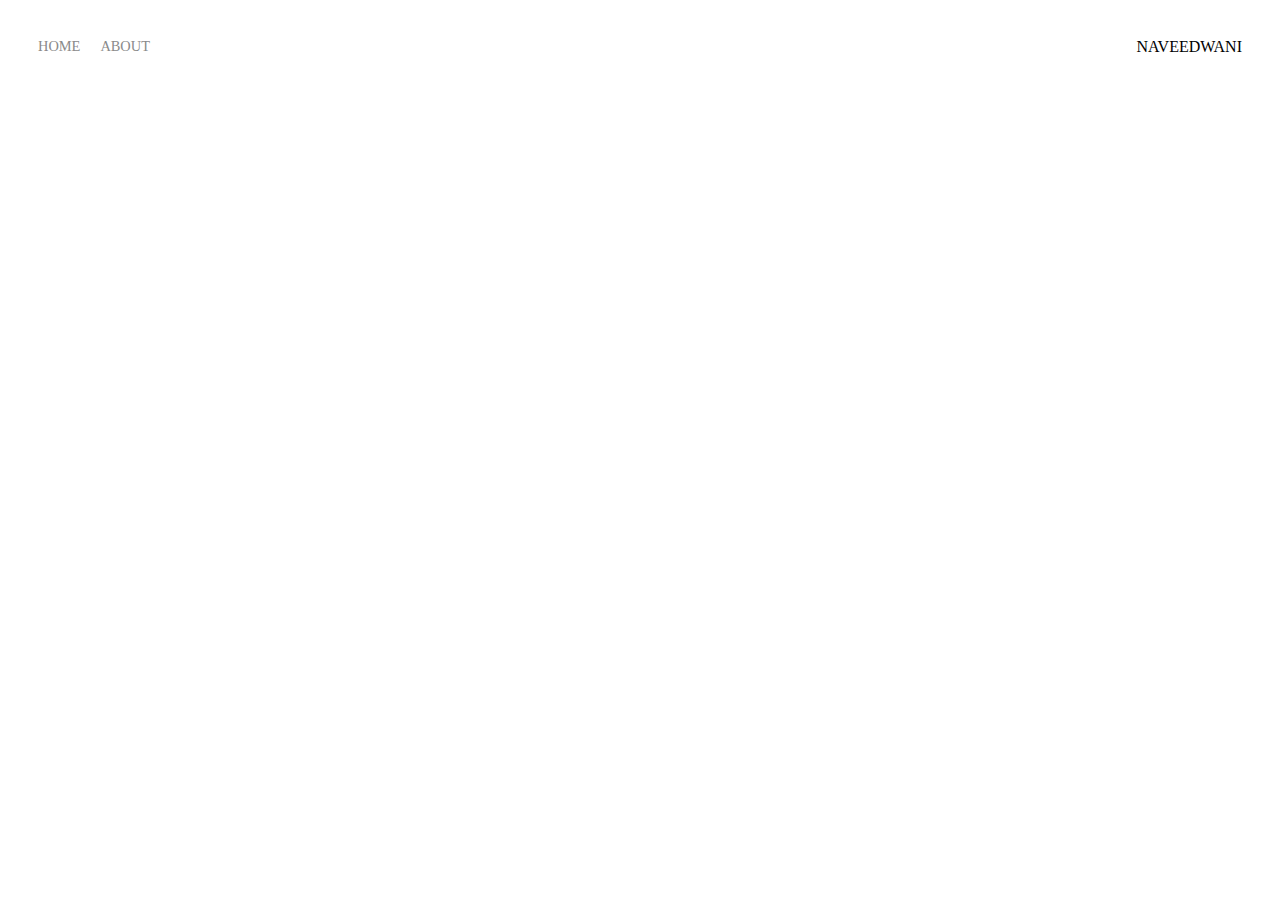
<file: index.html>
<!DOCTYPE html>
  <html>
      <head>
          <mega charset="utf-8" />
          <title>HTML and CSS Layout</title>
          <link href ='style.css' rel = 'stylesheet' />
      </head>

      <body>
          <div class="container">
              <div class="nav-wrapper">
                <div class="left-side">
                
                    <div class="nav-link-wrapper">
                       <a href="about.html">Home</a>
                    </div>

                    <div class="nav-link-wrapper">
                       <a href="index.html">About</a>  
                    </div>
                </div>

                <div class="right-side">
                    <div class="brand">
                      <div>NAVEEDWANI</div>
                    </div>
                </div>
              </div>
          </div>      
      </body>
  </html>
</file>
<file: style.css>
/*Master Styles */
body{
    margin: 0px;
}
.container{
    display: grid;
    grid-template-columns: 1fr;
}


/* Nav Styles */
.nav-wrapper{
    display: flex;
    justify-content: space-between;
    padding: 38px;

}

.left-side{
    display: flex;
}

.nav-wrapper > .left-side > div{
    margin-right: 20px;
    font-size: 0.9em;
    text-transform: uppercase
}

.nav-link-wrapper{
    height: 22px;
    border-bottom: 1px solid transparent;
    transition: border-bottom 0.5s;
}

.nav-link-wrapper a{
    color: #8a8a8a;
    text-decoration: none;
    transition: color 0.5s;

}

.nav-link-wrapper:hover{
    border-bottom: 1px solid black;
}

.nav-link-wrapper a:hover{
    color: black;
}
</file>
